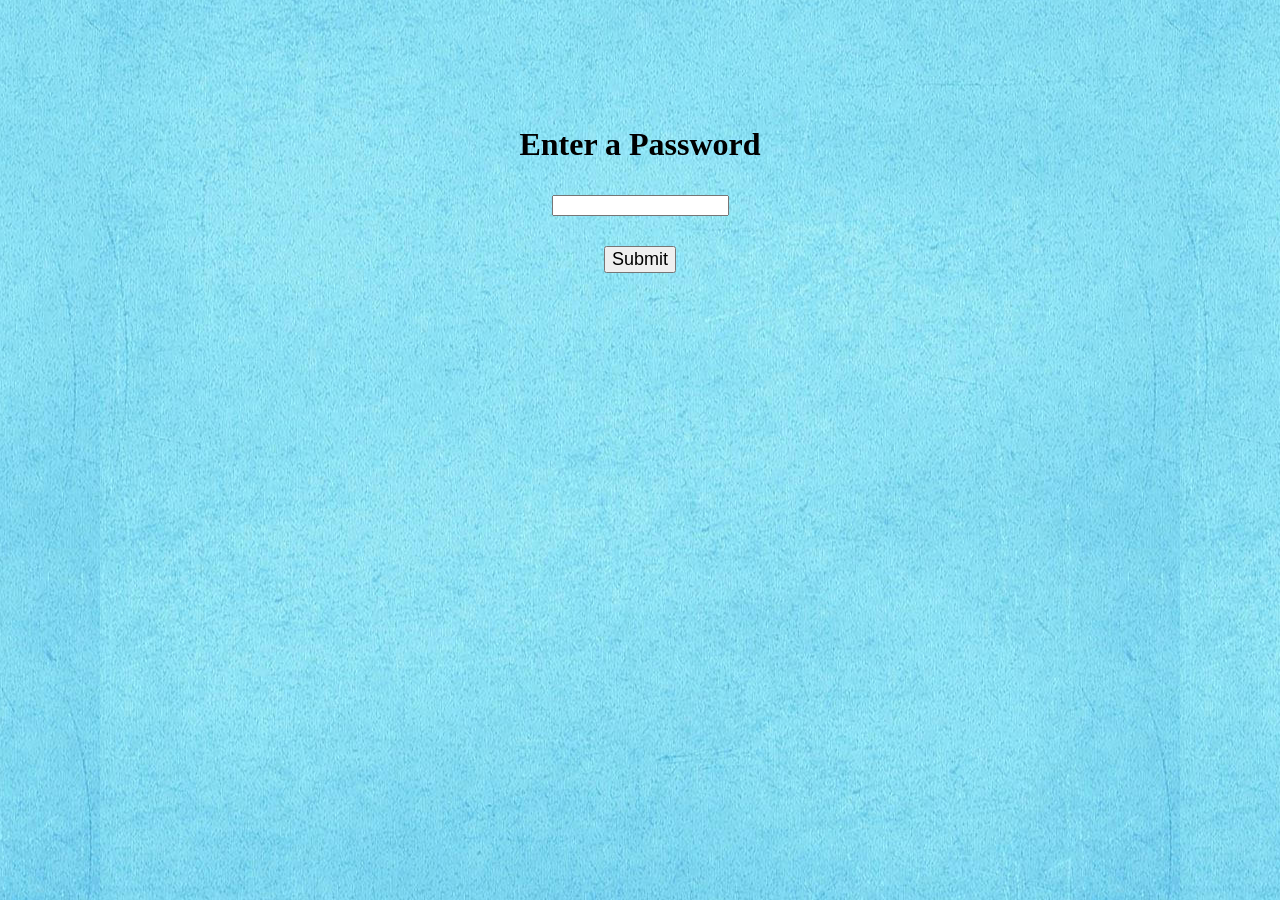
<file: index.html>
<!DOCTYPE html>
<html>
<head>
  <title>Login Page</title>
  <link rel="stylesheet" href="login.css">
</head>
<body>

  <h1 class="login">Enter a Password</h1>

  <form id="loginForm">
     
    <div class="pass"> 
      <input type="password" id="password" required>
    </div>
    <div class="sub">
      <button type="submit" value="Login" class="sub">Submit</button>
    </div>
  </form>

  <script>
    document.getElementById('loginForm').addEventListener('submit', function(event) {
      event.preventDefault(); // Prevent the default form submission
      
      // Get the entered username and password
 
      var password = document.getElementById('password').value;

      // Basic validation (replace with your own authentication logic)
      if (password === 'Family#00') {
        // Redirect to the main page upon successful login
        window.location.href = 'main.html';
      } else {
        alert('Invalid password. Please try again.');
      }
    });
  </script>

</body>
</html>
</file>
<file: login.css>
.login{
    margin-top: 10%;
    text-align: center;
    
}
.pass{
    text-align: center;
    padding: 10px;
}
.sub{
    text-align: center;
  margin-top: 10px;
 
  font-size: large;
  font:bold;
    
    
}
.sub:hover{
    color: blue
}
body{
    background-color: blue;
    background-image: url(ok1.jpg);
    background-position: center;
    
}
</file>
